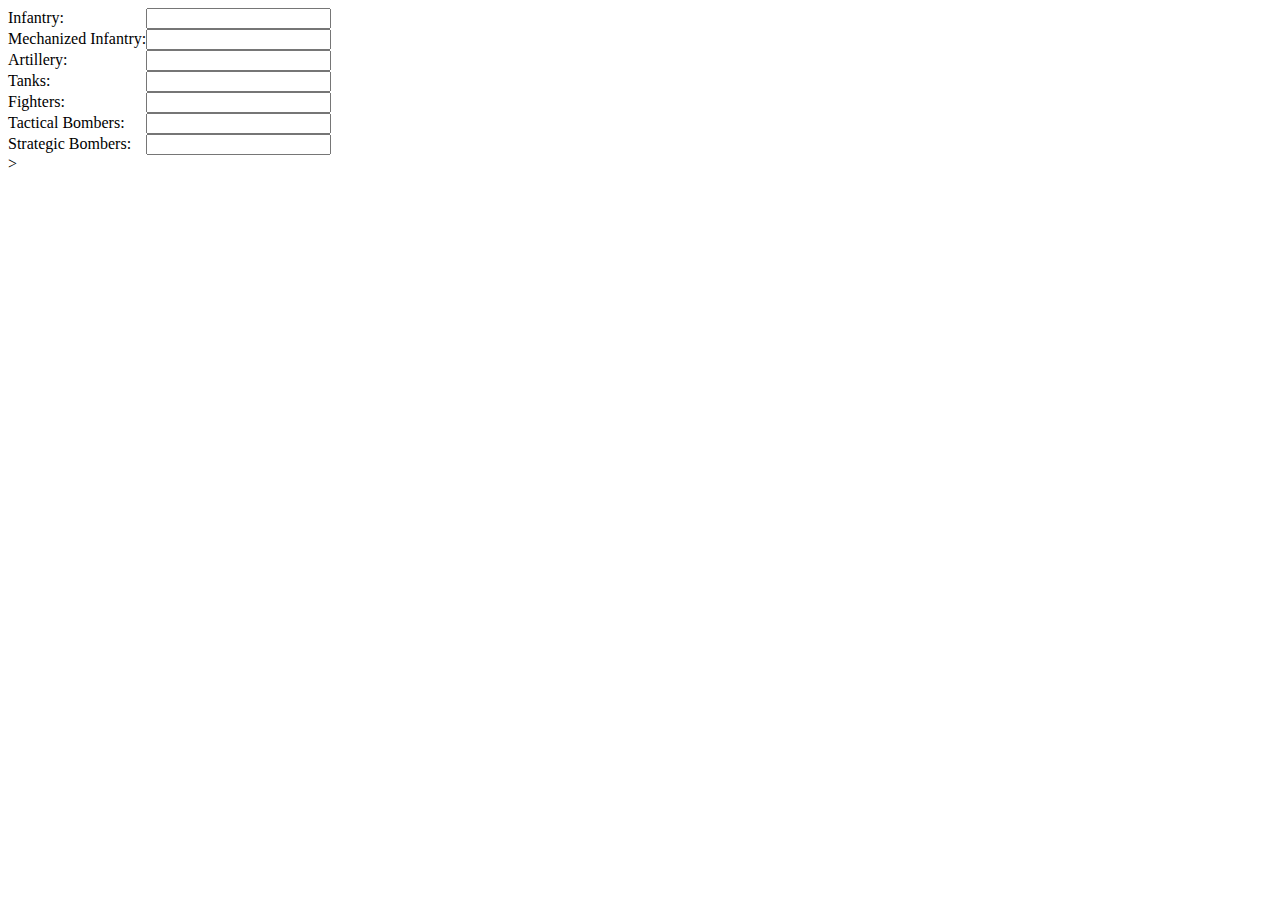
<file: Main.html>
<!DOCTYPE html>
<html>

<head>
    <meta charset="utf-8">
    <meta http-equiv="X-UA-Compatible" content="IE=edge">
    <title></title>
    <meta name="description" content="">
    <meta name="viewport" content="width=device-width, initial-scale=1">
    <link rel="stylesheet" href="Main.css">
</head>

<body>
    <!--[if lt IE 7]>
            <p class="browsehappy">You are using an <strong>outdated</strong> browser. Please <a href="#">upgrade your browser</a> to improve your experience.</p>
        <![endif]-->
    <div>
        <form>
            <p id="InfantrySection" class="UnitSection">
                <label for="infantry">Infantry:</label>
                <input type="number" name="infantry" />
            </p>
            <p id="MechInfantrySection" class="UnitSection">
                <label for="mechInfantry" class="UnitLabel">Mechanized Infantry:</label>
                <input type="number" name="mechInfantry" />
            </p>
            <p id="ArtillerySection" class="UnitSection">
                <label class="UnitLabel" for="artillery">Artillery:</label>
                <input type="number" name="artillery" />
            </p>
            <p id="TankSection" class="UnitSection">
                <label class="UnitLabel" for="tanks">Tanks:</label>
                <input type="number" name="tanks" />
            </p>
            <p id="FighterSection" class="UnitSection">
                <label class="UnitLabel" for="fighter">Fighters:</label>
                <input type="number" name="fighter" />
            </p>
            <p id="TacticalBomberSection" class="UnitSection">
                <label class="UnitLabel" for="tactBombers">Tactical Bombers:</label>
                <input type="number" name="tactBombers" />
            </p>
            <p id="StratBomberSection" class="UnitSection">
                <label class="UnitLabel" for="stratBombers">Strategic Bombers:</label>
                <input type="number" name="stratBombers" />
            </p>
        </form>
    </div>>
    <script src="" async defer></script>
</body>

</html>
</file>
<file: Main.css>
/* .column {
    float: left;
    width: 50%;
} */

/* Clear floats after the columns */
/* .row:after {
    content: "";
    display: table;
    clear: both;
} */

form  { display: table;      }
p     { display: table-row;  }
label { display: table-cell; }
input { display: table-cell; }
</file>
